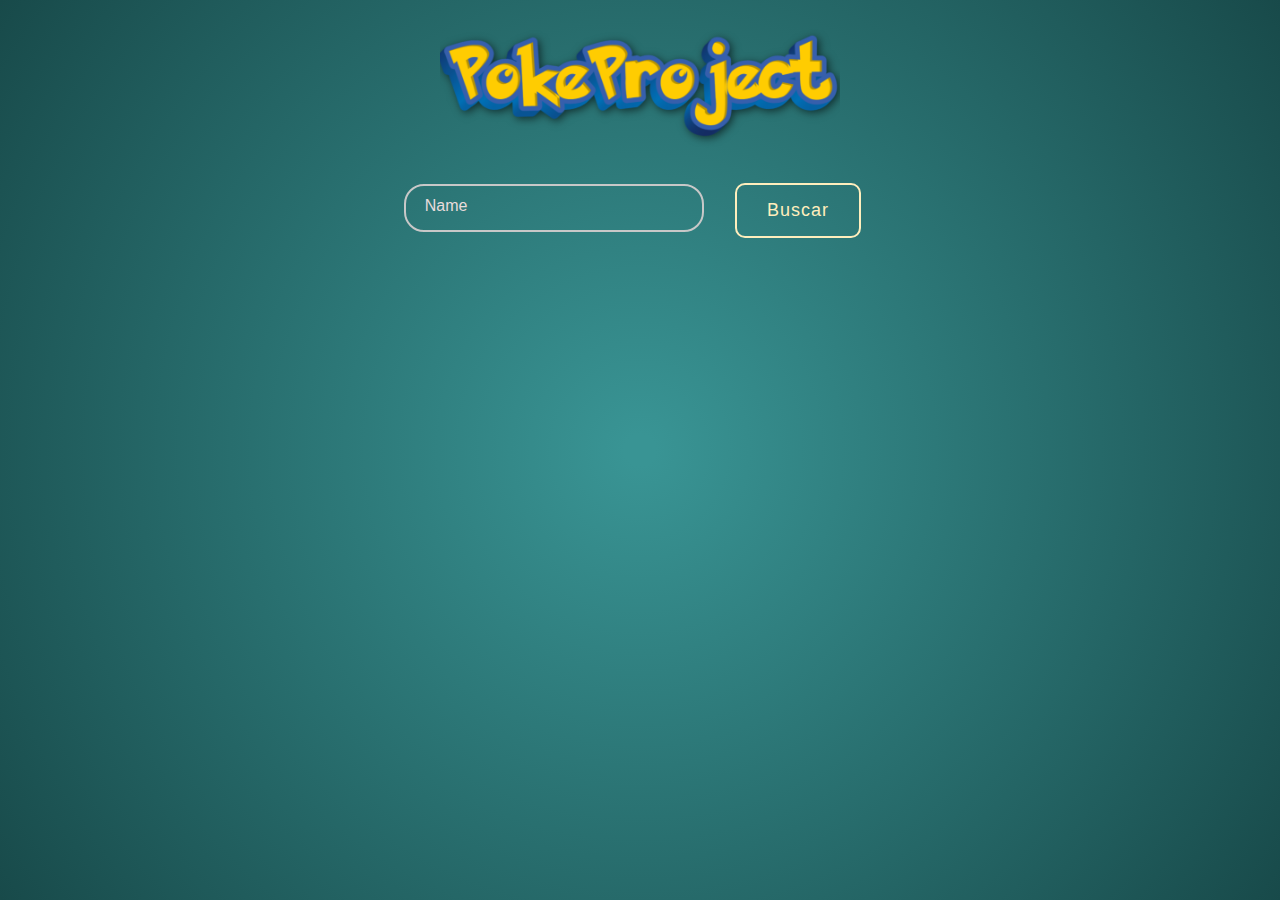
<file: index.html>
<!DOCTYPE html>
<html lang="en">
<head>
    <meta charset="UTF-8">
    <meta name="viewport" content="width=device-width, initial-scale=1.0">
    <title>PokeProject</title>

    <script defer src="script.js" type="module"></script>
    <link rel="icon" href="./src/public/favicon.ico" type="image/x-icon">    
    <link rel="stylesheet" href="./src/styles/inputStyle.css">
    <link rel="stylesheet" href="./src/styles/buttonStyle.css">
    <link rel="stylesheet" href="./src/styles/pokeCardStyle.css">
    <link rel="stylesheet" href="./src/styles/style.css">
    
    <!-- CDN ANIMATE CSS -->
    <link
    rel="stylesheet"
    href="https://cdnjs.cloudflare.com/ajax/libs/animate.css/4.1.1/animate.min.css"
    />
</head>
<body>
    <div class="container">

        <nav>
            <div id="headerImg"></div>
                <div>
                    <div class="inputGroup">
                        <input type="text" required="" autocomplete="off" name="pokemonSearch">
                        <label for="name">Name</label>
                    </div>
                    <button>Buscar</button>
                </div>
        </nav>


        <main>
            <!-- POKEMON CARDS -->
        </main>
    </div>

</body>
</html>
</file>
<file: src/styles/inputStyle.css>
/* FROM UIVERSE */
.inputGroup {
  font-family: 'Segoe UI', sans-serif;
  margin: 1em 0 1em 0;
  max-width: 300px;
  position: relative;
  flex:1;
}

.inputGroup input {
  font-size: 100%;
  padding: 0.8em;
  outline: none;
  border: 2px solid rgb(200, 200, 200);
  background-color: transparent;
  border-radius: 20px;
  width: 100%;
}

.inputGroup label {
  font-size: 100%;
  position: absolute;
  left: 0;
  padding: 0.8em;
  margin-left: 0.5em;
  pointer-events: none;
  transition: all 0.3s ease;
}

.inputGroup :is(input:focus, input:valid)~label {
  transform: translateY(-50%) scale(.9);
  margin: 0em;
  margin-left: 1.3em;
  padding: 0.4em;
  background-color: #D5F68B;
  color: rgb(33, 23, 23);
  border-radius: 4px;
}

.inputGroup :is(input:focus, input:valid) {
  border-color: #6AB429;
}
</file>
<file: src/styles/buttonStyle.css>
/* FROM UIVERSE */
:root {
    --primary-btn-color: #CD5241;
    --secondary-btn-color: #FFEEBD;
}
button {
    position: relative;
    display: inline-block;
    margin: 15px;
    padding: 15px 30px;
    text-align: center;
    font-size: 18px;
    letter-spacing: 1px;
    text-decoration: none;
    color: var(--secondary-btn-color);
    background: transparent;
    cursor: pointer;
    transition: ease-out 0.5s;
    border: 2px solid var(--secondary-btn-color);
    border-radius: 10px;
    box-shadow: inset 0 0 0 0 var(--secondary-btn-color);
  }
  
  button:hover {
    color: white;
    box-shadow: inset 0 -100px 0 0 var(--primary-btn-color);
  }
  
  button:active {
    transform: scale(0.9);
  }
</file>
<file: src/styles/pokeCardStyle.css>
.poke-card {
    background: radial-gradient(circle, var(--primary-gradient) 2%,  var(--secondary-gradient-card) 100%);
    min-width: 300px;
    display: flex;
    flex-direction: column;
    justify-content: center;
    align-items: center;
    border-radius: 5px;
    font-size: 24px;
    text-transform: capitalize;
    padding: 2rem 1.4rem;
    cursor: pointer;
    animation: show 3s;
    transition: flex-grow 3s;
}
.poke-card-body {
    text-align: center;
}

.poke-numeracion {
    display: inline-block;
    margin-bottom: 1rem !important;
}
.type-container {
    display: flex;
    justify-content: center;
}

.type-poke {
    background-color: var(--type-pokemon-bg);
    padding: .5rem .8rem;
    border-radius: 5px;
    color: black;
}


@keyframes show {
    from {
        opacity: 0;
    }
    
    to {
        opacity: 1;
    }
}


/* shadows */
.poke-card {
    box-shadow: 5px 2px 15px var(--box-shadow);
}
.poke-card:hover {
    box-shadow: 5px 5px 15px var(--box-shadow-hover);
    transition: scale 400ms linear;
    scale: 1.02;
}
.poke-card img{
    transition: scale 250ms linear;
}

.poke-card:hover img {
    filter: drop-shadow(5px 8px 15px rgba(0, 0, 0, .7));
    transition: filter .8s linear;
    transition: scale 400ms linear;
    scale: 1.07;
}
</file>
<file: src/styles/style.css>
:root {
    --primary-gradient: rgba(57,148,148,1);
    --secondary-gradient: rgba(24,74,74,1);
    --secondary-gradient-card: rgba(24,74,74,.1);
    --type-pokemon-bg: #62D5B4;
    --box-shadow: #397070;
    --box-shadow-hover: #1C3939;
    --charmander-color: #CD5241;
}

* {
    box-sizing: border-box;
}

body {
    color: #e9dcdc;
    display: flex;
    align-items: center;
    justify-content: center;
    background: radial-gradient(circle, var(--primary-gradient) 2%, var(--secondary-gradient) 100%);
    background-attachment: fixed;
    overflow-x: hidden;
}

nav {
    display: flex;
    width: 100vw;
    flex-direction: column;
    align-items: center;
    margin-bottom: 1rem;
    flex-wrap: wrap;
}

.container {
    display: flex;
    align-items: center;
    justify-content: center;
    flex-direction: column;
    width: 70vw;
}

main {
    display: flex;
    flex-wrap: wrap;
    /* justify-content: start; */
    justify-content: center;
    align-items: center;
    gap: 2rem;
    width: 100%;
    height: 90%;
}


#headerImg {
    background-image: url("./../public/imgs/pokeimg2.png");
    width: 400px;
    height: 10rem;
    background-position: center;
    background-repeat: no-repeat;
    background-size: cover;
}

#headerImg ~ div {
    display: flex;
    gap: 1rem;
    width: 100%;
    justify-content: center;
}

/* MEDIA QUERIES */
@media screen and (max-width: 449px) {

    .container {
        width: 100%;
    }
    
    main {
        justify-content: center;
        width: 90%;
    }

    .poke-card {
        flex-direction: row;
        border-radius: 25px;
        gap: 1rem;
        min-width: 300px;
        font-size: 5vw;
    }
    .poke-card img {
        min-width: 100px;
        flex-shrink: 1;
    }

    .poke-numeracion {
        width: 3rem;
        margin: 0;
    }

}
</file>
